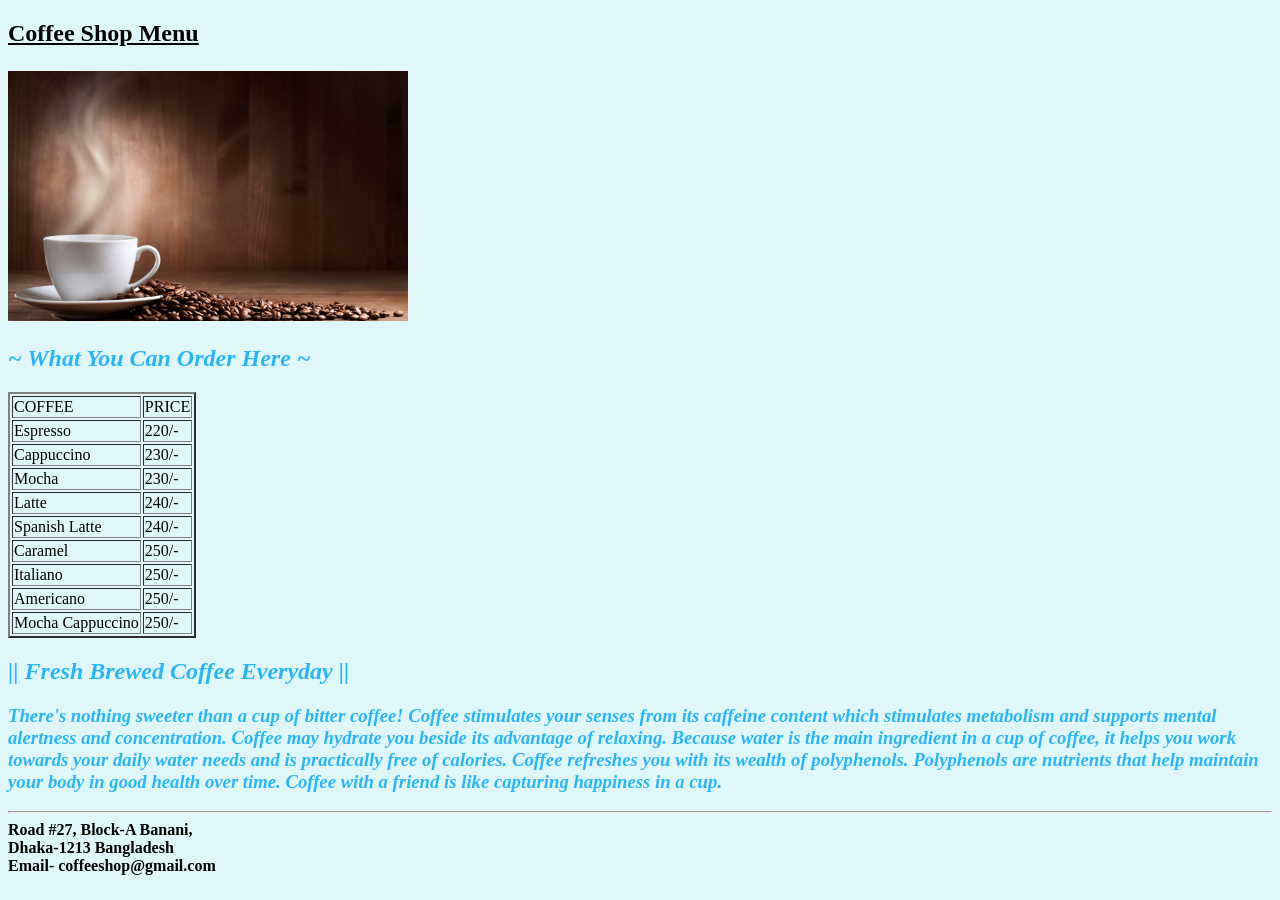
<file: Coffee_Shop_Menu.html>
<!DOCTYPE html>
<html>
    <head>
          <title>Coffee Shop Menu</title>
    </head>	 
<body>
    <h2 <p><b><u> Coffee Shop Menu </u></b></p></h2>
    <img src="coffee.jpg" hight="300" width="400" />
	<h2 style="color: #29B6F6"><i>~ What You Can Order Here ~</i></h2>
	<body style="background: #E0F7FA">
	
<table border="2"
       <tr> 
	   <td>COFFEE</td>
	   <td>PRICE</td>
	   </tr>
	   <tr>
	   <td>Espresso</td>
	   <td>220/-</td>
	   </tr>
	   <tr>
	     <td>Cappuccino</td>
	     <td>230/-</td>	   
	   </tr>
	   <tr> 	   
	     <td>Mocha</td>
	     <td>230/-</td>
	   </tr>
	   <tr>
	     <td>Latte</td>
	     <td>240/-</td>	   
	   </tr>
	   <tr> 
	   	  <td>Spanish Latte</td>
	      <td>240/-</td>
	   </tr>
	   <tr> 
	      <td>Caramel</td>
	      <td>250/-</td>
	   </tr>
	   <tr>
	   	  <td>Italiano</td>
	      <td>250/-</td>
	   </tr>
	   <tr>
	      <td>Americano</td>
	      <td>250/-</td>	 
		  </tr>
	   <tr> 
	   	  <td>Mocha Cappuccino</td>
	      <td>250/-</td>
	   </tr>
</table>	
	
	<h2 style="color: #29B6F6"><i>|| Fresh Brewed Coffee Everyday ||</i></h2>
    <h3 style="color: #29B6F6"><i>
	                              There's nothing sweeter than a cup of bitter coffee! Coffee stimulates your senses from its caffeine content 
	                              which stimulates metabolism and supports mental alertness and concentration.
                                  Coffee may hydrate you beside its advantage of relaxing. Because water is the main ingredient in a cup of coffee, 
								  it helps you work towards your daily water needs and is practically free of calories. 
                                  Coffee refreshes you with its wealth of polyphenols. 
								  Polyphenols are nutrients that help maintain your body in good health over time. 
                                  Coffee with a friend is like capturing happiness in a cup.
								</i></h3>
	<hr/>
	<b>Road #27, Block-A Banani,</b><br/>
	<b>Dhaka-1213 Bangladesh</b><br/>
	<b>Email- coffeeshop@gmail.com<b><br/>
	
	
	
</body>
</html>
</file>
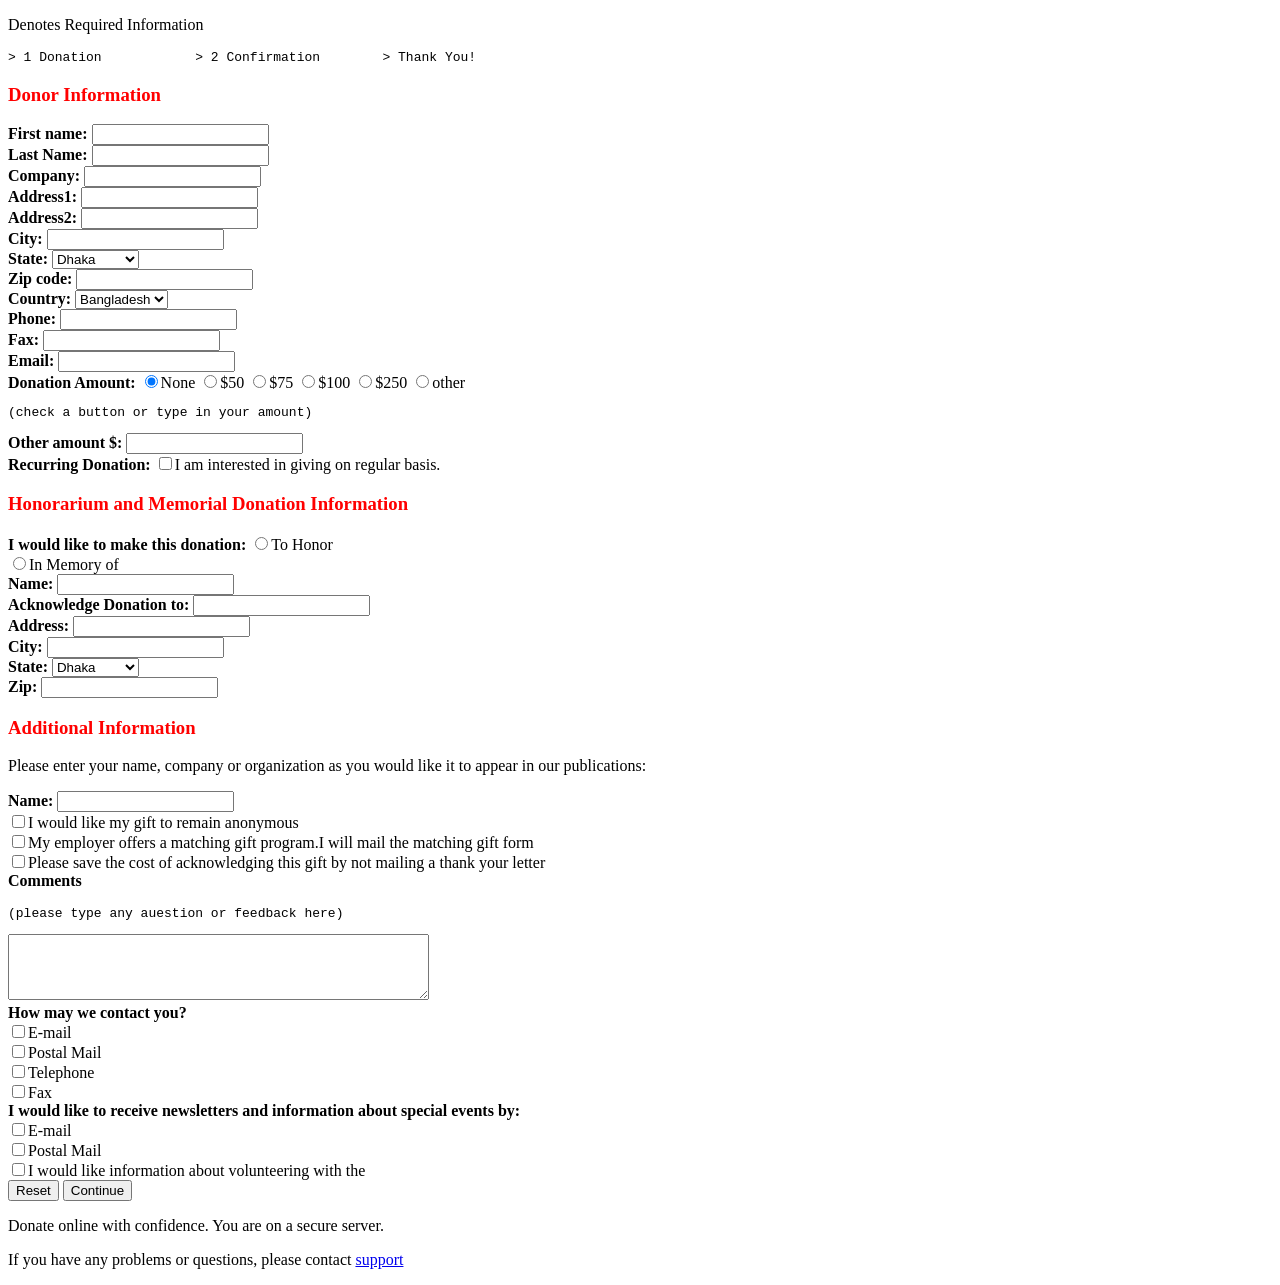
<file: Form.html>
<!DOCTYPE html>
<html>
    <head>
          <title>Form</title>
    </head>	 
<body>
    <p> Denotes Required Information </p>
	<pre>> 1 Donation		> 2 Confirmation	> Thank You!</pre>
	<h3 style="color: red">Donor Information </h3>
	<form>
	    <b>First name:</b> <input type="text"name="textbox1"><br/>
	    <b>Last Name:</b> <input type="text"name="textbox2"><br/>
		<b>Company:</b> <input type="text"name="textbox3"><br/>
		<b>Address1:</b> <input type="text"name="textbox4"><br/>
		<b>Address2:</b> <input type="text"name="textbox5"><br/>
		<b>City:</b> <input type="text"name="textbox6"><br/>
		<b>State:</b>
		<Select name="state">
		 <option>Dhaka</option>
		 <option>Chittagong</option>
		 <option>Rajshahi</option>
		</select><br/>
		<b>Zip code:</b> <input type="text"name="textbox7"><br/>
		<b>Country:</b>
		<Select name="Country">
		<option>Bangladesh</option>
		<option>Canada</option>
		<option>Italy</option>
		</select><br/>
		<b>Phone:</b> <input type="text"name="textbox8"><br/>
		<b>Fax:</b> <input type="text"name="textbox9"><br/>
		<b>Email:</b> <input type="text"name="textbox10"><br/>
		<b>Donation Amount:</b> <input type="radio"name="donation"value="none"checked="none">None
								<input type="radio"name="donation"value="$50">$50
								<input type="radio"name="donation"value="$75">$75
								<input type="radio"name="donation"value="$100">$100
								<input type="radio"name="donation"value="$250">$250
								<input type="radio"name="donation"value="other">other<br/>
		<pre>(check a button or type in your amount)</pre>
		<b>Other amount $:</b> <input type="text"name="textbox11"><br/>
		<b>Recurring Donation:</b> <input type="checkbox"name="c1"value="I am interested in giving on regular basis.">I am interested in giving on regular basis.
		   <h3 style="color: red">Honorarium and Memorial Donation Information </h3>
		<b>I would like to make this donation:</b> <input type="radio"name="donation"value="To Honor">To Honor<br/>
		                                           <input type="radio"name="donation"value="In Memory of">In Memory of<br/>
		<b>Name:</b> <input type="text"name="textbox11"><br/>
		<b>Acknowledge Donation to:</b> <input type="text"name="textbox12"><br/>
		<b>Address:</b> <input type="text"name="textbox13"><br/>
		<b>City:</b> <input type="text"name="textbox14"><br/>
		<b>State:</b>
		 <Select name="state">
		 <option>Dhaka</option>
		 <option>Chittagong</option>
		 <option>Rajshahi</option>
		 </select><br/> 
		 <b>Zip:</b> <input type="text"name="textbox15"><br/>
		 <h3 style="color: red">Additional Information </h3>
		 <p>Please enter your name, company or organization as you would like it to appear in our publications:</p>
		<b> Name:</b> <input type="text"name="textbox16"><br/>
		<input type="checkbox"name="c1"value="I would like my gift to remain anonymous">I would like my gift to remain anonymous<br/>
		<input type="checkbox"name="c1"value="My employer offers a matching gift program.I will  mail the matching gift form">My employer offers a matching gift program.I will  mail the matching gift form<br/>
		<input type="checkbox"name="c1"value="Please save the cost of acknowledging this gift by not mailing a thank your letter">Please save the cost of acknowledging this gift by not mailing a thank your letter<br/>
		<b>Comments</b><p/>
		 <pre>(please type any auestion or feedback here)</pre>
		 <textarea name="t1"rows="4"cols="50"></textarea><br/>
		<b>How may we contact you?</b><br/> <input type="checkbox"name="c1"value="E-mail">E-mail<br/>
								            <input type="checkbox"name="c1"value="Postal Mail">Postal Mail<br/>
								            <input type="checkbox"name="c1"value="Telephone">Telephone<br/>
								            <input type="checkbox"name="c1"value="Fax">Fax<br/>
	    <b>I would like to receive newsletters and information about special events by:</b><br/><input type="checkbox"name="c1"value="E-mail">E-mail<br/>
								                                                                <input type="checkbox"name="c1"value="Postal Mail">Postal Mail<br/>		
		         <input type="checkbox"name="c1"value="I would like information about volunteering with the">I would like information about volunteering with the <br/>	
				 <input type="reset"value="Reset">
				 <input type="submit" value="Continue">
				 
        <p>Donate online with confidence. You are on a secure server.</p>
        <p>If you have any problems or questions, please contact <a href="#">support</a></p>
		
		
    </form>		
</body>	 
</html>
</file>
